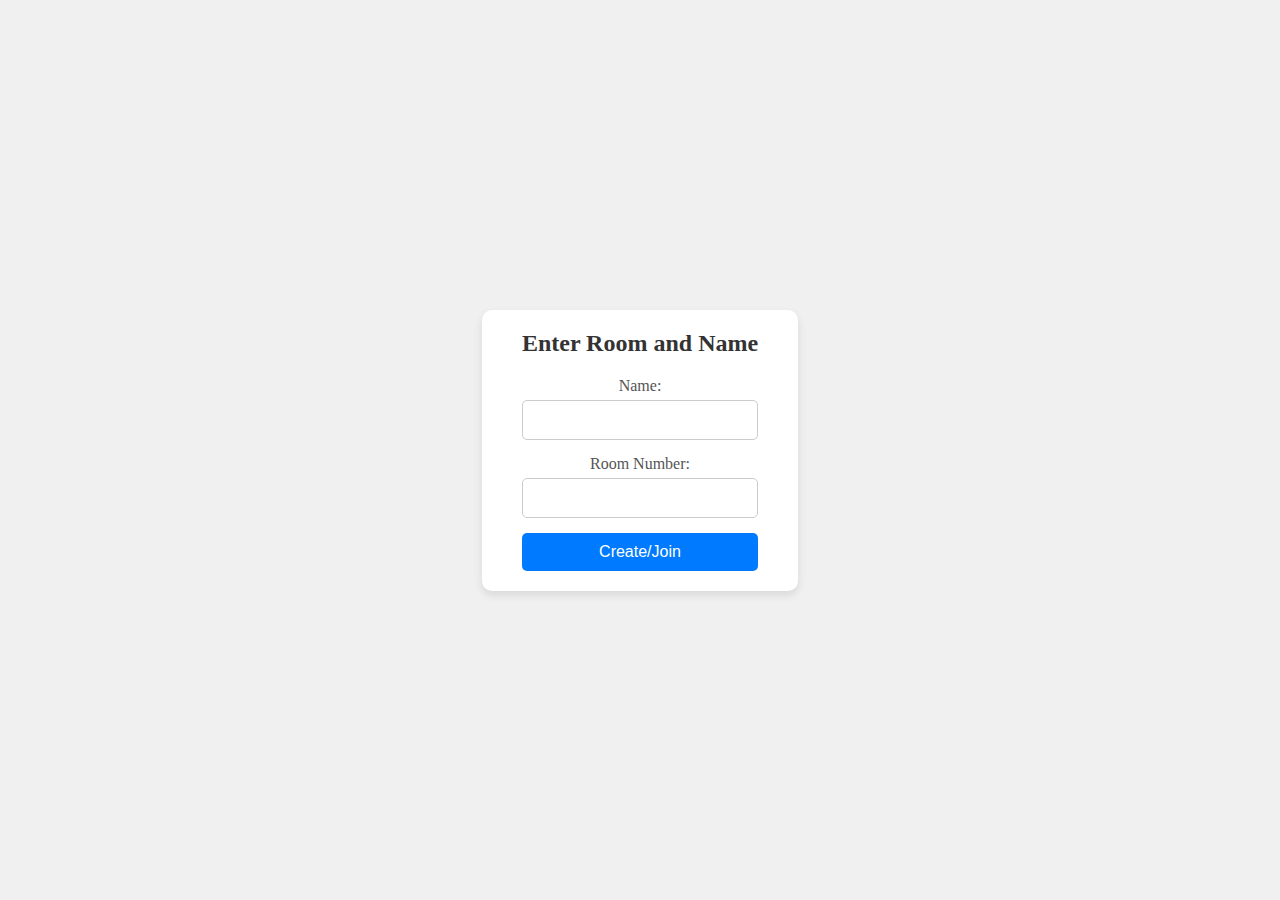
<file: public/index.html>
<!DOCTYPE html>
<html lang="en">

<head>
    <meta charset="UTF-8">
    <meta name="viewport" content="width=device-width, initial-scale=1.0">
    <title>Realtime Whiteboard - Home</title>
    <link rel="stylesheet" href="./css/style.css">
    <link rel="stylesheet" href="./css/sticky.css">
    <link rel="stylesheet" href="./css/image.css">
    <link rel="stylesheet" href="./css/hamburger.css">
    <link rel="stylesheet" href="./css/queries.css">
    <link rel="shortcut icon" href="./NewIcons/pep.png" type="image/x-icon">

    <script>
        if (!localStorage.getItem('username') || !localStorage.getItem('room')) {
            window.location.href = 'login.html';
        }
    </script>
</head>

<body>
    <!-- canvas Tag -->
    <div class="combined">
        <div class="toolBar">
            <div class=" hamburger is-active" id="hamburger-1">
                <span class="line"></span>
                <span class="line"></span>
                <span class="line"></span>
            </div>
            <button id="logout-button" style="position: absolute; top: 10px; right: 10px;">Logout</button>

            <div class="tool-panel add-animation">
                <div class="tool active">
                    <img src="NewIcons/Black_Pencil.svg" class="tool-img " id="pencil-img" alt=""
                        onclick="handleLocaltoolChange('pencil')">
                    <div class="tool-options pencil">
                        <div class="pencil-size">
                            <input type="range" id="pen-size" min="5" max="30" value="5"
                                onchange="sizeChange(this.value)">
                        </div>
                        <div class="pencil-color">
                            <div class="colors red" onclick="handleColorChange('red')"></div>
                            <div class="colors green" onclick="handleColorChange('#55efc4')"></div>
                            <div class="colors blue" onclick="handleColorChange('blue')"></div>
                        </div>
                    </div>
                </div>
                <div class="tool eraser">
                    <img src="NewIcons/Eraser.svg" alt="" class="tool-img" id="eraser-img"
                        onclick="handleLocaltoolChange('eraser')">
                    <div class="tool-options eraser">
                        <div class="eraser-size">
                            <input type="range" id="eraser-size" min="5" max=30 onchange="sizeChange(this.value)">
                        </div>
                    </div>
                </div>
                <div class="tool">
                    <img src="NewIcons/StickyNote.svg" alt="" onclick="handleLocaltoolChange('sticky')" class="tool-img">
                </div>
                <div class="tool">
                    <input type="file" name="" id="" class="input-img" accept="image/*">
                    <img src="NewIcons/Photo.svg" alt="" class="upload-img tool-img"
                        onclick="handleToolChange('upload')">
                </div>
                <div class="tool">
                    <img src="./NewIcons/Download.svg" alt="" class="tool-img download-tool">
                </div>
                <div class="tool">
                    <img src="./NewIcons/Undo.svg" alt="" class="tool-img undo">
                </div>
                <div class="tool">
                    <img src="./NewIcons/Redo.svg" alt="" class="tool-img redo">
                </div>
            </div>
        </div>
        <!-- notes dom create -->
        <canvas class="board">
        </canvas>
    </div>
    <script src="https://cdnjs.cloudflare.com/ajax/libs/socket.io/2.3.0/socket.io.js" crossorigin></script>
    <script src="./js/utilities/common.js"></script>
    <script src="./js/tool.js"></script>
    <script src="./js/sticky.js"></script>
    <script src="./js/image.js"></script>
    <script src="./js/draw.js"></script>
    <script src="./js/reciever.js"></script>

    <script>
        // Logout functionality
        document.getElementById('logout-button').addEventListener('click', function() {
            localStorage.removeItem('username');
            localStorage.removeItem('room');
            window.location.href = 'login.html';
        });
    </script>
</body>

</html>
</file>
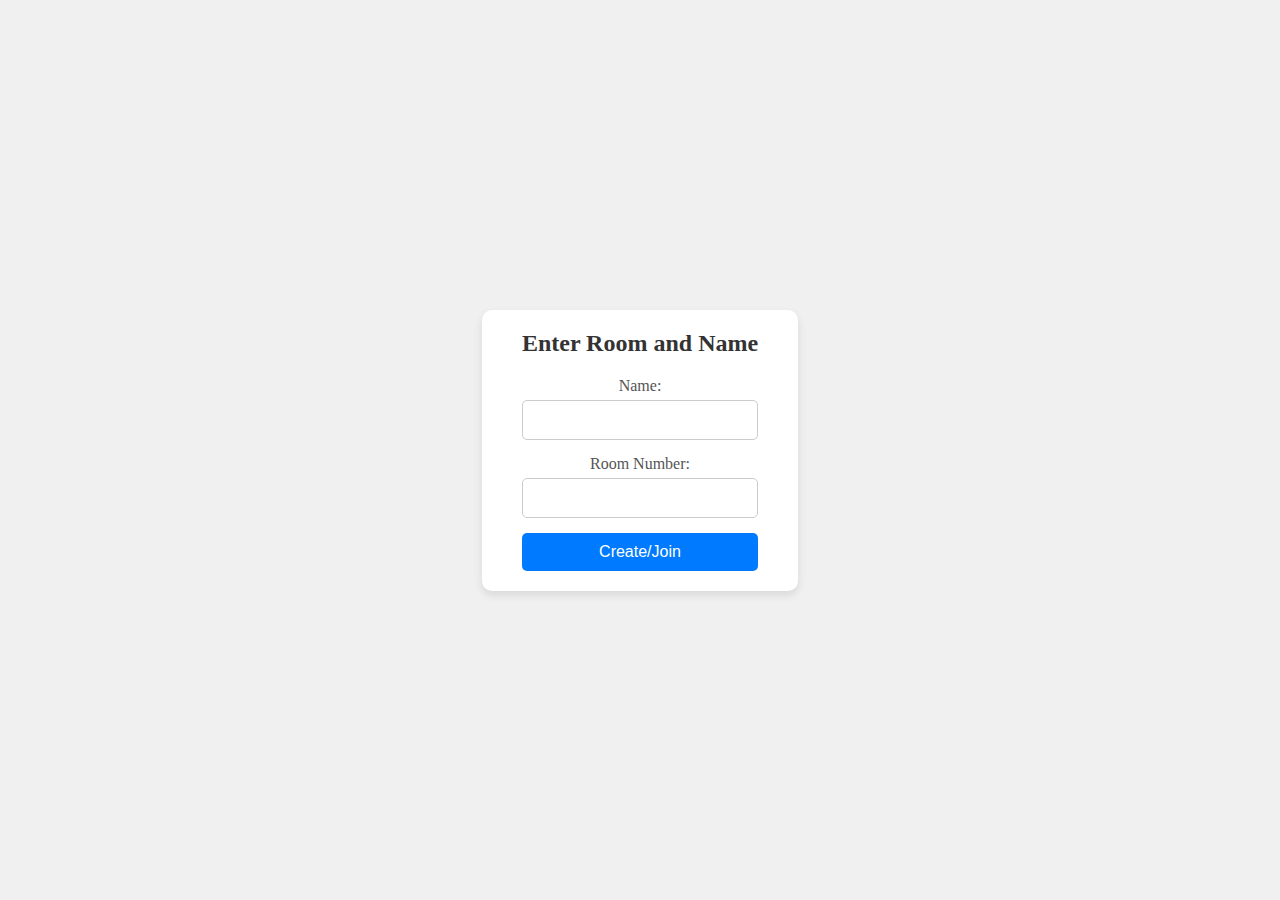
<file: public/login.html>
<!DOCTYPE html>
<html lang="en">
<head>
    <meta charset="UTF-8">
    <meta name="viewport" content="width=device-width, initial-scale=1.0">
    <title>Realtime Whiteboard - Login</title>
    <link rel="stylesheet" href="./css/style.css">
</head>
<body>
    <div class="login-page">
        <div class="login-container">
            <h2>Enter Room and Name</h2>
            <form id="login-form">
                <label for="username">Name:</label>
                <input type="text" id="username" name="username" required>
                <label for="room">Room Number:</label>
                <input type="text" id="room" name="room" required>
                <button type="submit">Create/Join</button>
            </form>
        </div>
    </div>
    <script src="./js/login.js"></script>
</body>
</html>
</file>
<file: public/css/style.css>
* {
  margin: 0;
  padding: 0;
  box-sizing: border-box;
}

.tool-img {
  height: 3rem;
  width: 3rem;
  margin-right: 1rem;
  transition: transform 0.3s;
}
.active {
  width: 67px;
  text-align: center;
  padding: 7px;
  border-radius: 50px;
  box-sizing: border-box;
  background-color: lightgray;
}
.toolBar {
  display: flex;
  justify-content: center;
  align-items: center;
  gap:2rem;
  height: 18vh;
}
.tool-panel {
  display: flex;
  background-color: white;
  height: 81%;
  width: 70%;
  justify-content: space-evenly;
  align-items: center;
  box-shadow: 0 1rem 3rem rgba(0, 0, 0, 0.175);
  border-radius: 0.8rem;
  opacity: 0;
}
.tool-options {
  height: 7rem;
  width: 10rem;
  display: none;
  position: absolute;
  top: 4.75rem;
  left:-3rem;
  border-radius: 0.5rem;
  box-shadow: 0 1rem 3rem rgba(0, 0, 0, 0.175);
}
.tool-options.eraser{
  left: -3rem;
  height: 3rem;
  text-align: center;
  padding-top: 1rem;
  
}
.show {
  display: block;
}

.pencil-size {
  height: 40%;
  display: flex;
  justify-content: center;
  align-items: center;
border-bottom: grey 1px solid;

}
.pencil-color {
  height: 60%;
  display: flex;
  justify-content: center;
  align-items: center;
}

input[type=range] {
  
  -webkit-appearance: none;
  width: 90%;
  height: 13px;
  border-radius: 5px;
  background: #4db6ac;

  outline: none;
  opacity: 0.7;
  -webkit-transition: 0.2s;
  transition: opacity 0.2s;
  /* transform: translate(0,-50%); */
}
input[type=range]:hover {
  opacity: 1; /* Fully shown on mouse-over */
}

input[type=range]::-webkit-slider-thumb {
  -webkit-appearance: none;
  appearance: none;
  width: 25px;
  height: 25px;
  border-radius: 50%;
  background: #81d4fa;
  cursor: pointer;
}

.colors {
  width: 20%;
  height: 60%;
  margin-right: 0.25rem;
  border-radius: 50%;
}
.red {
  background-color: red;
}
.green {
  background-color: #55efc4;
}
.blue {
  background-color: blue;
}
.tool {
  position: relative;
}


.add-animation{
  animation-name: stretch;
  animation-duration: 0.7s; 
  animation-timing-function: ease-out; 
  animation-delay: 0;
  animation-direction: alternate;
  animation-fill-mode: none;
  animation-play-state: running;
  opacity: 1;
}
@keyframes stretch {
  0% {
    transform: scale(0);
    opacity: 0;
    border-radius: 100%;
  }

  50% {
    transform: (0.7);
    opacity: 0.5;
  }
  100% {
    transform: scale(1);
opacity: 1;
  }
}

/* General styles for the login page */
.login-page {
  display: flex;
  justify-content: center;
  align-items: center;
  height: 100vh;
  background-color: #f0f0f0;
}

/* Login container styles */
.login-container {
  background-color: #ffffff;
  padding: 20px 40px;
  border-radius: 10px;
  box-shadow: 0 4px 8px rgba(0, 0, 0, 0.1);
  text-align: center;
}

.login-container h2 {
  margin-bottom: 20px;
  color: #333333;
}

/* Form styles */
#login-form {
  display: flex;
  flex-direction: column;
}

#login-form label {
  margin-bottom: 5px;
  color: #555555;
}

#login-form input {
  padding: 10px;
  margin-bottom: 15px;
  border: 1px solid #cccccc;
  border-radius: 5px;
  font-size: 16px;
}

#login-form button {
  padding: 10px;
  background-color: #007bff;
  color: #ffffff;
  border: none;
  border-radius: 5px;
  font-size: 16px;
  cursor: pointer;
  transition: background-color 0.3s;
}

#login-form button:hover {
  background-color: #0056b3;
}

#logout-button {
  position: absolute;
  top: 10px;
  right: 10px;
  padding: 10px 20px;
  background-color: #007bff;
  color: #ffffff;
  border: none;
  border-radius: 5px;
  font-size: 16px;
  cursor: pointer;
  transition: background-color 0.3s;
}

#logout-button:hover {
  background-color: #0056b3;
}
</file>
<file: public/css/sticky.css>
/* sticky css*/
.close {
  z-index: 50;
  right: 11px;
  display: block;
  box-sizing: border-box;
  width: 17px;
  height: 17px;
  border-radius: 50px;
  background-color: #ff4757;
  position: absolute;
  top: 9px;
}
.writing-pad {
  position: absolute;
  max-height: 200px;
  max-width: 246px;
  box-shadow: 10px 10px 10px 0px rgba(0, 0, 0, 0.4);
}
.minimize {
  z-index: 50;
  right: 36px;
  display: block;
  box-sizing: border-box;
  width: 17px;
  height: 17px;
  border-radius: 50px;
  background-color: #2ed573;
  position: absolute;
  top: 9px;
}
.sticky-pad {
  z-index: 40;
  /* min-height: 30px; */
  min-width: 246px;
  max-height: 200px;
  max-width: 246px;
  padding-top: 30px;
  position: absolute;
  left: 50%;
  top: 50%;
  border-radius: 0 15px 0 15px;
  box-shadow: 9px 8px 18px 3px rgba(0, 0, 0, 0.4);
  
}
.sticky-pad .nav {
  z-index: 41;
  height: 30px;
  width: 100%;
  position: absolute;
  top: 0;
  left: 0;
 
  border-radius: 0px 15px 0px 0px;
}
 .nav:hover {
  cursor: move;
}

.sticky-pad textarea,.sticky-pad img {
  min-height: 200px;
  width: 100%;

  background: transparent;
  box-sizing: border-box;
  padding: 10px;
  border-radius: 0px 15px 15px 0px;
  border: none;
  font-family: sans-serif;
  font-weight: 300;
  font-size: 1.5rem;
  text-align: center;
  color: grey;
}
.sticky-pad textarea:focus,
.sticky-pad textarea:active {
  outline: none;
}
.minimize:hover{
cursor: pointer;
}
.close:hover{
cursor: pointer;
}
</file>
<file: public/css/image.css>
.uploadedImgStyle {
  width: 100%;
}
.input-img{
  display: none;
}
</file>
<file: public/css/hamburger.css>
.hamburger{
  padding:1rem;
  height: 5rem;
  width: 5rem;
  border-radius: 50%;
  box-shadow: 0 1rem 3rem rgba(0, 0, 0, 0.175);
  
 
  top: 1.2rem;
  left: 2rem;
  align-self: center;
}
.hamburger .line{
  width: 45px;
  height: 5px;
  background-color: #c5cbcc;
  display: block;
  margin: 8px auto;
  
  transition: all 0.3s ease-in-out;
}

.hamburger:hover{
  cursor: pointer;
}

/* ONE */

#hamburger-1.is-active .line:nth-child(2){
  opacity: 0;
}

#hamburger-1.is-active .line:nth-child(1){
  -webkit-transform: translateY(13px) rotate(45deg);
  -ms-transform: translateY(13px) rotate(45deg);
  -o-transform: translateY(13px) rotate(45deg);
  transform: translateY(13px) rotate(45deg);
}

#hamburger-1.is-active .line:nth-child(3){
  -webkit-transform: translateY(-13px) rotate(-45deg);
  -ms-transform: translateY(-13px) rotate(-45deg);
  -o-transform: translateY(-13px) rotate(-45deg);
  transform: translateY(-13px) rotate(-45deg);
}
</file>
<file: public/css/queries.css>
@media only screen and (max-width: 910px) {
.hamburger{
  transform: scale(0.8);
}
.tool-panel{
  transform: scale(0.8);
}
.tool-img{
  transform: scale(0.8);
  margin-right:50%
  
}
}

@media only screen and (max-width: 650px) {
 
  .combined{
    display: flex;
    flex-direction: column;
  }
  .tool-panel{
    position: absolute;
    top: 46vh;
    transform: scale(0.7) rotate(90deg);
    width: 110%;
    left: -46vw;
  }
  .hamburger{
    transform: scale(0.6);
    position: absolute;
    left: 1vw;
   top:20vh;
  }
  .toolBar{
    display: flex;
    flex-direction: column;
    transform: scale(1) ;
  }

  /* animation */
  .add-animation{
    animation-name: stretch;
    animation-duration: 0.7s; 
    animation-timing-function: ease-out; 
    animation-delay: 0;
    animation-direction: alternate;
    animation-fill-mode: none;
    animation-play-state: running;
    opacity: 1;
  }
  @keyframes stretch {
    0% {
      transform: scale(0) rotate(90deg);
      opacity: 0;
      border-radius: 100%;
    }
  
    50% {
      transform: scale(0.7) rotate(90deg);
      opacity: 0.5;
    }
    100% {
      transform: scale(0.7) rotate(90deg);
  opacity: 1;
    }
  }

  }
</file>
